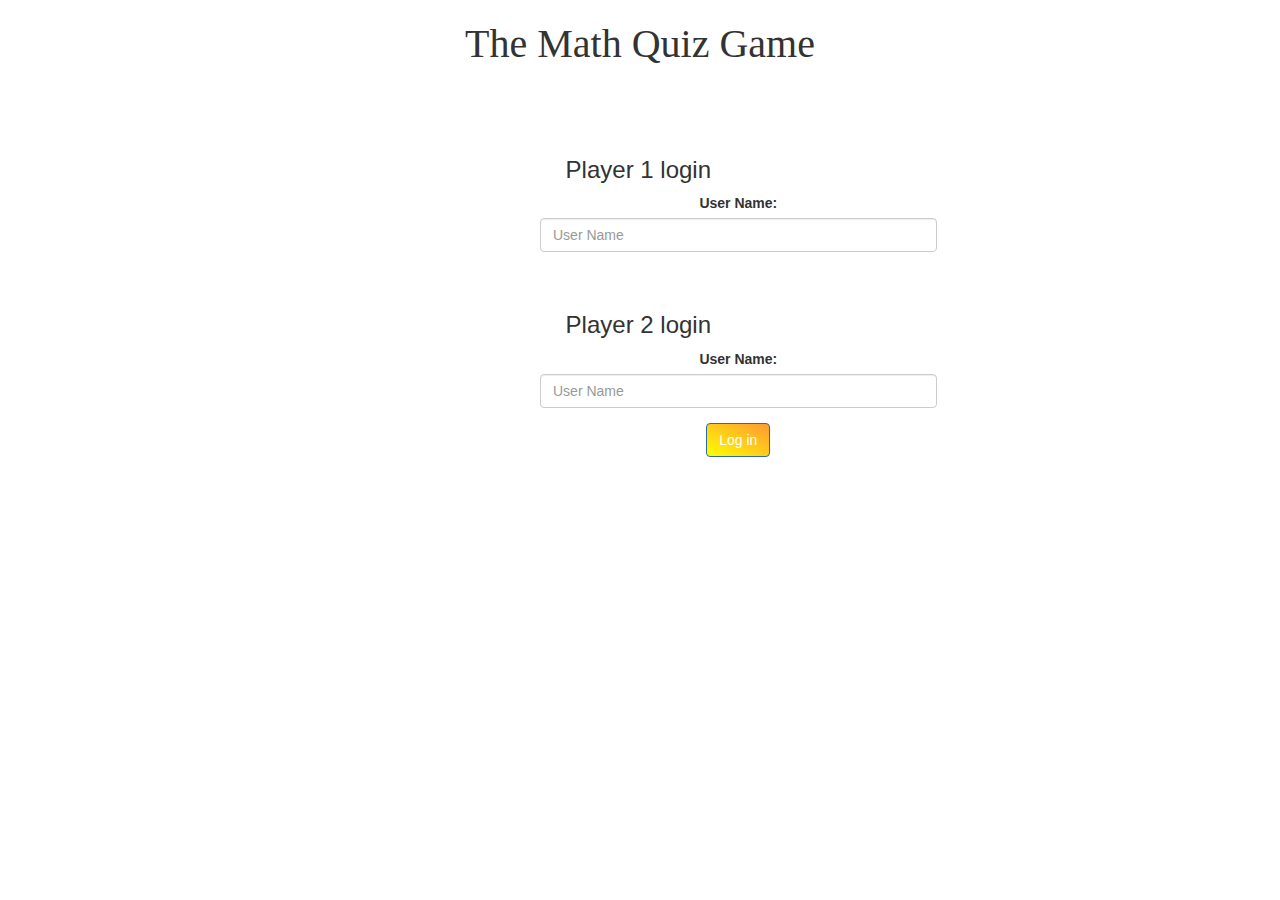
<file: index.html>
<!DOCTYPE html>
<html>
<head>
	<title>The Math Quiz Game</title>
<link href="https://fonts.googleapis.com/css?family=Yeon+Sung&display=swap" rel="stylesheet"><meta name="viewport" content="width=device-width, initial-scale=1">

<link rel="stylesheet" href="https://maxcdn.bootstrapcdn.com/bootstrap/3.4.0/css/bootstrap.min.css">
<script src="https://ajax.googleapis.com/ajax/libs/jquery/3.4.1/jquery.min.js"></script>
<script src="https://maxcdn.bootstrapcdn.com/bootstrap/3.4.0/js/bootstrap.min.js"></script>

<link rel="stylesheet" type="text/css" href="style.css">
<script src="quiz_game_login.js"></script>
</head>
<body>
<center>
	<h1 class="header">	
		The Math Quiz Game	<sup>
			
	</sup>
</h1>
<link href="https://fonts.google.com/specimen/Birthstone?preview.text=Math%20Quiz%20Game&preview.text_type=custom">
<div id="division" class="col-lg-4 col-md-6 col-sm-6 col-xs-11 login_div">

	<div id="middle" >
		<h3 id="head_">Player 1 login</h3>
	  <label> User Name:</label>
<input type="text" id="player1_name_input" class="form-control" placeholder="User Name">
	
	<br><br>
	</div>
	
		<div>
			<h3 id="head_">Player 2 login</h3>
		  <label> User Name:</label>
	<input type="text" id="player2_name_input" class="form-control" placeholder="User Name">
		
		
		<button id="login_button" class="btn btn-primary" onclick="addUser()">Log in</button>
		<br><br>
		</div>
	</div>
	
	</center>
	<script src="quiz_game_login.js"></script>

</body>
</html>
</file>
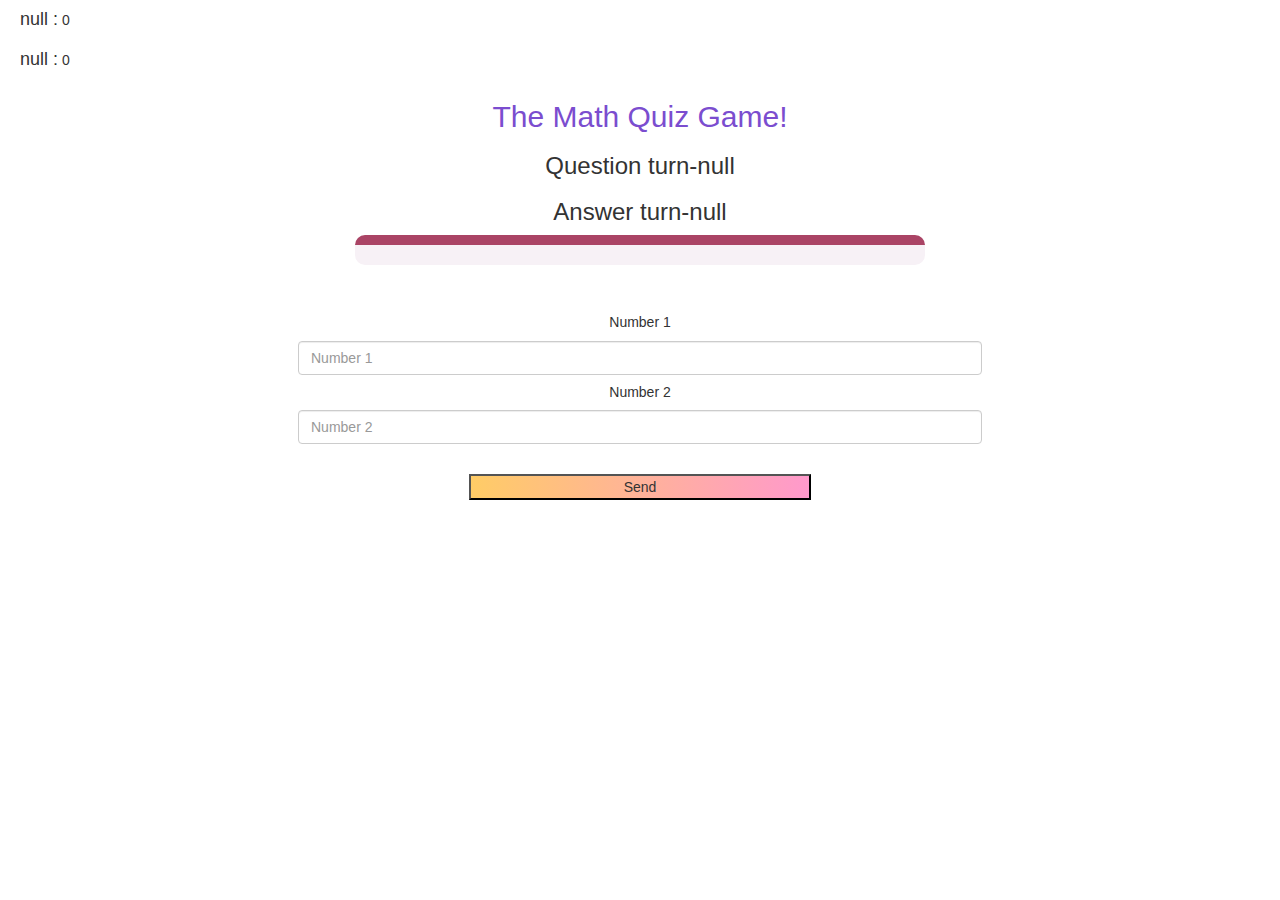
<file: quiz_game_login.html>
<!DOCTYPE html>
<html>
<head>
	<title>The Math Quiz Game!</title>

<meta name="viewport" content="width=device-width, initial-scale=1">
<link rel="stylesheet" href="https://maxcdn.bootstrapcdn.com/bootstrap/3.4.0/css/bootstrap.min.css">
<script src="https://ajax.googleapis.com/ajax/libs/jquery/3.4.1/jquery.min.js"></script>
<script src="https://maxcdn.bootstrapcdn.com/bootstrap/3.4.0/js/bootstrap.min.js"></script>

<link rel="stylesheet" type="text/css" href="quiz_game.css">
</head>
<body>
	<h4 id="player1_name"></h4> <span id="player1_score"></span>
	<br>
	<h4 id="player2_name"></h4> <span id="player2_score"></span>
	<div class="container">
		<center>
			<h2 style="color: rgb(123, 77, 207);">The Math Quiz Game!</h2>
			<h3 id="player_question"></h3>
			<h3 id="player_answer"></h3>
			<div id="output" class="col-lg-6"></div>
	
	
			<br>
			<br>
	
			<h5>Number 1</h5>
			<input type="text" id="number1" class="form-control" placeholder="Number 1">
			<h5>Number 2</h5>
			<input type="text" id="number2" class="form-control" placeholder="Number 2">
			<h4 id="message"></h4>
			<button id="send" onclick="send()" style="width:30%;">Send</button>
	
			<br>
	
		</center>
	</div>




	<script src="quiz_game_page.js"></script>
</body>
</html>
</file>
<file: style.css>
html, body
{
  height: 100;
  margin: 0;
}

body
{
    background-image:url("https://i.pinimg.com/564x/96/6e/e7/966ee7ccd1aa3873d6e4670b9d8d1c24.jpg");
    background-repeat: no-repeat; 
    background-size: cover;
    
    
  }

#login_button
{
margin-top:15px;
  }

  #division
{
margin-left:525px;
margin-top: 60px;

}
  
  #head_{
    margin-right: 200px;
  }
  #login_button{
    background: linear-gradient(to top right, #ffff00 0%, #ff9933 100%);
  }
  h1{
    font-size: 40px;
    line-height: initial;
    font-family: "Ephesis script=latin rev=1";
    font-weight: 400;
    font-style: normal;
  }
</file>
<file: quiz_game.css>
#output
{
background: rgb(247, 241, 246);
border-radius: 10px;
border-top: 10px solid #AA4465;
padding: 10px;
float: none;
text-align: left;
}

body
{
	background-image:url("https://files.123freevectors.com/wp-content/original/206107-beige-blue-and-pink-numbers-background-graphic.jpg");
    background-repeat: no-repeat; 
    background-size: cover;
}




#player1_name , #player2_name
{
	display: inline-block;
	margin-left: 20px;
}

#number1
{
	width: 60%;
}
#number2
{
	width: 60%;
}
#send{
    margin-top: 20px;
	background: linear-gradient(to right, #ffcc66 0%, #ff99cc 100%);
  }
</file>
